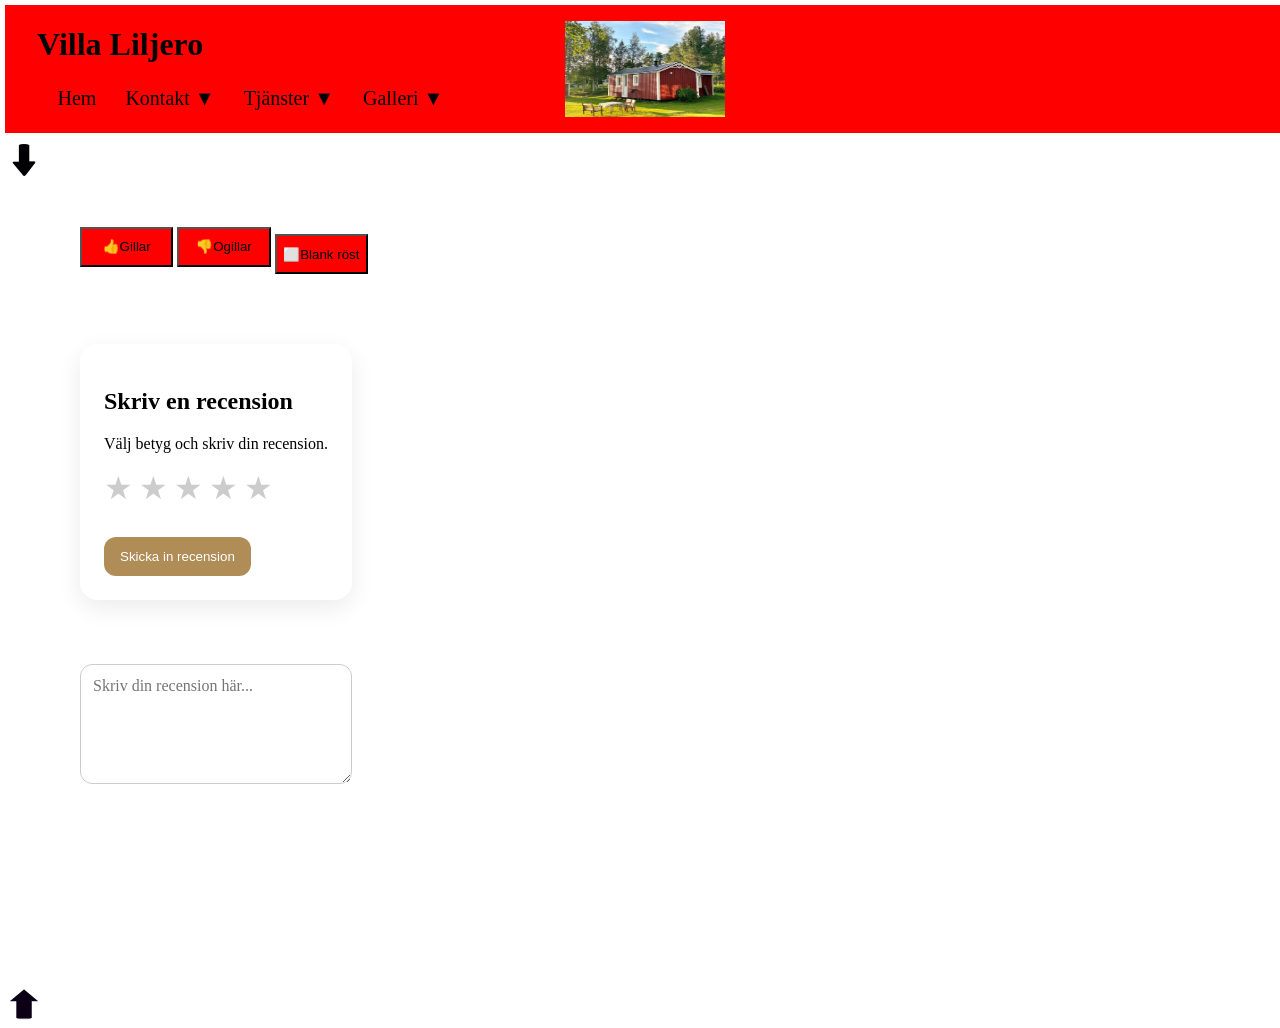
<file: geomdöme.html>
<!DOCTYPE html>
<html lang="en">
<head>
    <meta charset="UTF-8">
    <meta name="viewport" content="width=device-width, initial-scale=1.0">
    <link rel="stylesheet" href="style.css">
    <link href="https://cdn.jsdelivr.net/npm/@fortawesome/fontawesome-free@7.2.0/css/all.min.css">
    <title>Villa Liljero</title>








<script src="https://elfsightcdn.com/platform.js" async></script>
<div class="elfsight-app-90539be3-6ba4-45b3-8486-6bc17913fea7" data-elfsight-app-lazy></div>

<script type="text/javascript" src="https://cdn.weglot.com/weglot.min.js"></script>

<script>
    Weglot.initialize({
        api_key: 'wg_a597e7a17295b804d0bfe04ea6a15aa70'
    });



</script>

</head>

<body>










<header>
<nav class="mainnav">
<ul class="mainmenu">
<li>
<a href="index.html">Hem</a>
</li>

<li class="dropdown">
<a href="kontakt.html">Kontakt ▼</a>
<ul class="dropdown">
<li><a href="">Personer</a></li>
<li><a href="">Adress</a></li>
<li><a href="">Mejl</a></li>
<li><a href="">Telefon</a></li>
<li><a href="">Chatt</a></li>
</ul>
</li>
<li class="dropdown">
<a href="">Tjänster ▼</a>
<ul class="dropdown">
<li><a href="">AirBnB</a></li>
<li><a href="geomdöme.html" class="active">Ge omdöme</a></li>
</ul>
</li>
<li class="dropdown">
<a href="">Galleri ▼ </a>
<ul class="dropdown">
<li><a href="juni2026.html">Juni 2026</a></li>
<li><a href="">Juli 2026</a></li>
<li><a href="">Augusti 2026</a></li>
</ul>
</li>
</nav>


<h1 class="hemsiderubrik">
Villa Liljero
</h1>

<a href="index.html"><img src="hemsidelogga.jpg" alt="" class="hemsidelogga"></a>



</header>







<div class="container">
 <video class="menyfilm" autoplay muted loop playsinline style="object-fit:cover;" onclick="togglePlay(this)">
  <source src="nordisklandsbygd.mp4" type="video/mp4">
  Din webbläsare stödjer inte video.
  Din webbläsare stödjer inte ljud.
</video>
<div class="indexrubrik">
</p>
</div>
</div>








<audio id="audioFile" loop>
  <source src="vindbris.mp4" type="audio/mp4">
  Din webbläsare stödjer inte ljud.
</audio>






<a href="#"><img src="uparrow.png" class="scrolltotoparrow" title="Gå till toppen av sidan"></a>
<img src="downarrow.png" class="scrolltobottomarrow" onclick="scrollToBottomArrow()" alt="Gå till botten av sidan">









<div class="review-box1">
  <h2>Ge omdöme om vistelsen</h2>
  <button id="likeBtn">👍Gillar</button>
  <button id="dislikeBtn">👎Ogillar</button>
  <button id="blankBtn">⬜Blank röst</button>

  <div class="results">
    <p>Gillar: <span id="likeCount">0</span></p>
    <p>Ogillar: <span id="dislikeCount">0</span></p>
    <p>Blankt: <span id="blankCount">0</span></p>
  </div>
</div>





<section class="review-box2">
  <h2>Skriv en recension</h2>
  <p>Välj betyg och skriv din recension.</p>

  <form id="reviewForm">
    <div class="rating" aria-label="Betyg">
      <input type="radio" id="star5" name="rating" value="5" required><label for="star5">★</label>
      <input type="radio" id="star4" name="rating" value="4"><label for="star4">★</label>
      <input type="radio" id="star3" name="rating" value="3"><label for="star3">★</label>
      <input type="radio" id="star2" name="rating" value="2"><label for="star2">★</label>
      <input type="radio" id="star1" name="rating" value="1"><label for="star1">★</label>
    </div>

    <textarea id="reviewText" placeholder="Skriv din recension här..." required></textarea>
    <button type="submit" class="send-btn">Skicka in recension</button>
  </form>
</section>

<section class="posted-reviews">
  <h2>Publicerade recensioner</h2>
  <div id="reviewList" class="review-list"></div>
</section>














<footer>
</footer>




<script src="nav.js"></script>
<script src="startaochpausafilm.js"></script>
<script src="startaochpausaljud.js"></script>
<script src="https://translate.google.com/translate_a/element.js?cb=googleTranslateElementInit"></script>
<script src="språköversättning.js"></script>
<script src="skroll.js"></script>
<script src="omdömesröstning.js"></script>







</body>


</html>
</file>
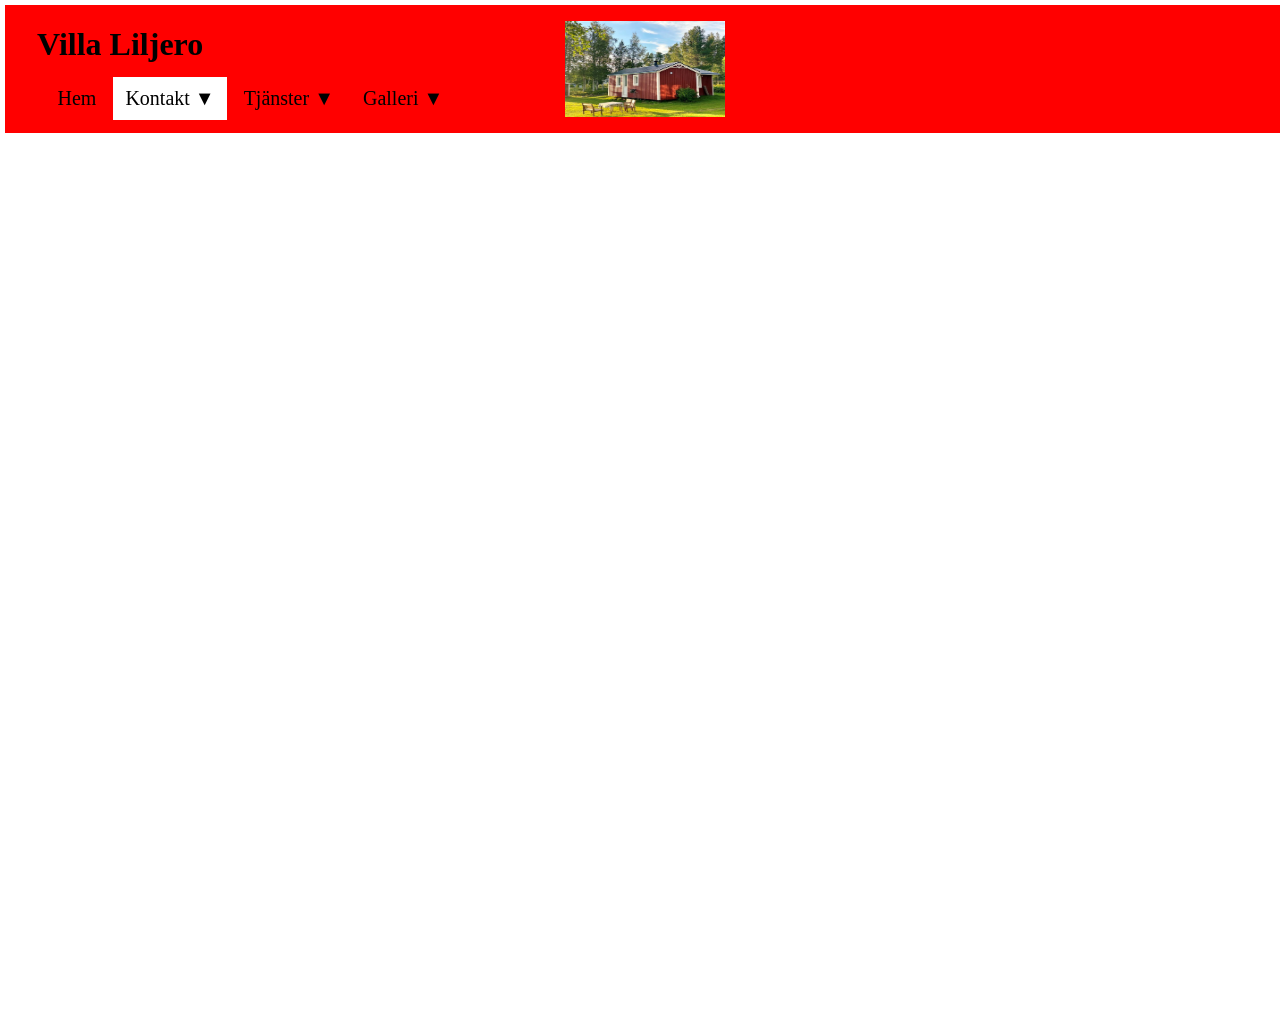
<file: kontakt.html>
<!DOCTYPE html>
<html lang="en">
<head>
    <meta charset="UTF-8">
    <meta name="viewport" content="width=device-width, initial-scale=1.0">
    <link rel="stylesheet" href="style.css">
    <title>Villa Liljero</title>
</head>
<body>

<header>
<nav class="mainnav">
<ul class="mainmenu">
<li>
<a href="index.html">Hem</a>
</li>

<li class="dropdown">
<a href="kontakt.html" class="active">Kontakt ▼</a>
<ul class="dropdown">
<li><a href="">Adress</a></li>
<li><a href="">Personer</a></li>
<li><a href="">Mejl</a></li>
<li><a href="">Telefon</a></li>
<li><a href="">Chatt</a></li>
</ul>
</li>
<li class="dropdown">
<a href="">Tjänster ▼</a>
<ul class="dropdown">
<li><a href="">AirBnB</a></li>
</ul>
</li>
<li class="dropdown">
<a href="">Galleri ▼ </a>
<ul class="dropdown">
<li><a href="">Juni 2026</a></li>
<li><a href="">Juli 2026</a></li>
<li><a href="">Augusti 2026</a></li>
</ul>
</li>
</nav>


<h1 class="hemsiderubrik">
Villa Liljero
</h1>

<a href="index.html"><img src="hemsidelogga.jpg" alt="" class="hemsidelogga"></a>

</header>

 <video class="menyfilm" autoplay muted loop playsinline style="object-fit:cover;" onclick="togglePlay(this)">
  <source src="nordisklandsbygd.mp4" type="video/mp4">
  Din webbläsare stödjer inte video.
</video>




<audio id="audioFile" loop>
  <source src="vindbris.mp4" type="audio/mp4">
  Din webbläsare stödjer inte ljud.
</audio>







<footer>
</footer>
<script src="nav.js"></script>
<script src="startaochpausafilm.js"></script>
<script src="startaochpausaljud.js"></script>
</body>
</html>
</file>
<file: style.css>
html, body {
overflow-x:hidden;
}

html {
scroll-behavior:smooth;
}





/*meny med bakgrund*/

header {

width:100%;
background:red;
border-top: 5px solid white;
border-left:5px solid white;
height:8em;
left:0em;
top:0em;
position:absolute;
}


/*meny minus bakgrund*/

ul {
list-style:none;
position:relative;
top:3.5em;
}

ul li {
display:inline-block;
position:relative;
}

ul li a {
display:block;
padding: 10px 12.5px;
color:black;
text-decoration:none;
text-align:center;
font-size:20px;
position:relative;
}

ul li ul.dropdown li {
display:block;
border-bottom:1px solid white;

}

ul li ul.dropdown {
width:100%;
background:red;
position:absolute;
z-index: 9999;
display:none;
top:100%;
left:0%;
}


ul li a:hover {
background:white;
text-align:center;
}

ul li:hover ul.dropdown {
display:block;
text-align:center;
}


.menyfilm {
top:8em;
position:absolute;
height:100%;
width:100%;
left:0em;
z-index:1;
}




.hemsiderubrik {
left:1em;
top:0em;
position:absolute;
z-index:999;
}


.hemsidelogga {
position:absolute;
width:10em;
height:6em;
left:35em;
top:1em;
}


/*sist klickad på menylänk blir aktiv med vitfärgad bakgrundsfärg*/

ul li a.active {
  background-color: white;
  color: black;
}











/*bakgrundsbilds ljud av vinden*/

#windSound {
z-index:9999;
position:absolute;
}



.wind-btn {
  position: absolute;
  z-index: 1;
  top: 10em;
  right: 1em;
  padding: 10px 16px;
  border: none;
  background: white;
  color: black;
  cursor: pointer;
  border-radius: 6px;
}

.wind-btn:hover {
  background: #f0f0f0;
}





/*få text att hamna över bild*/

.indexrubrik {

 position: absolute;
  z-index: 999;
  top:3em;
  left: 0.5em;
  color: white;
  font-size: 3rem;
  text-shadow: 2px 2px 6px black;

}

.indexcitat {
top:5em;
left:0.5em;
position:relative;
}

.galleribild1 {
position:absolute;
height:35em;
width:50em;
z-index:999;
top:30%;
left:3%;
}

.subtitle {
margin-top:-10%;
position:relative;
z-index:999;
}


.juni2026rubrik h1 {
top:5em;
left:1.75em;
position:absolute;
z-index: 999;
color:white;
}





.elfsight-app-90539be3-6ba4-45b3-8486-6bc17913fea7 {
z-index:999;
top:0em;
margin-top:0em;
position:relative;
}


#google_translate_element {
position:absolute;
left:50em;
}



/*skrollpilknappar*/

.scrolltotoparrow {
position:absolute;
z-index:999;
width:2em;
height:2em;
border-radius:50%;
bottom:-7.5em;
}

.scrolltobottomarrow {
position:absolute;
z-index:999;
width:2em;
height:2em;
border-radius:50%;
bottom:-7.5em;
top:9em;
background:white;
}




/*omdömesröstning*/

.review-box1 {
z-index:999;
left:5em;
position:absolute;
color:white;
top:10em;
}

.review-box1 button {
background:red;
position:relative;
height:3em;
width:7em;
left:0em;
}

.review-box1 #blankBtn {
top:0.55em;
}

#reviewText {
z-index:999;
position:absolute;
top:20em;
left:0em;
}








  .review-box2 {
    background: #fff;
    border-radius: 18px;
    padding: 24px;
    box-shadow: 0 8px 24px rgba(0,0,0,.08);
    margin-bottom:24px;
    left:5em;
    margin-top:21em;
    position:absolute;
    z-index:999;
  }



.posted-reviews {

}


  .rating {
    display: flex;
    flex-direction: row-reverse;
    justify-content: flex-end;
    gap: 6px;
    margin: 10px 0 18px;
  }

  .rating input {
    display: none;
  }

  .rating label {
    font-size: 2rem;
    color: #ccc;
    cursor: pointer;
  }

  .rating input:checked ~ label,
  .rating label:hover,
  .rating label:hover ~ label {
    color: #f5b301;
  }

  textarea {
    width: 100%;
    min-height: 120px;
    border: 1px solid #ccc;
    border-radius: 12px;
    padding: 12px;
    font: inherit;
    box-sizing: border-box;
    left:10em;
  }

  .send-btn {
    margin-top: 12px;
    border: 0;
    background: #b08d57;
    color: white;
    padding: 12px 16px;
    border-radius: 12px;
    cursor: pointer;
  }

  .review-list {
    display: grid;
    gap: 12px;
    margin-top: 16px;
  }

  .review-item {
    background: #f8f8f8;
    border-radius: 12px;
    padding: 14px;
  }

  .review-meta {
    font-size: .9rem;
    color: #666;
    margin-bottom: 6px;
  }

  .stars {
    color: #f5b301;
    font-size: 1.1rem;
    margin-bottom: 8px;
  }








.whatdoyouthink {
z-index:999;
width:30em;
height:15em;
left:30em;
top:30em;
position:absolute;
}
</file>
